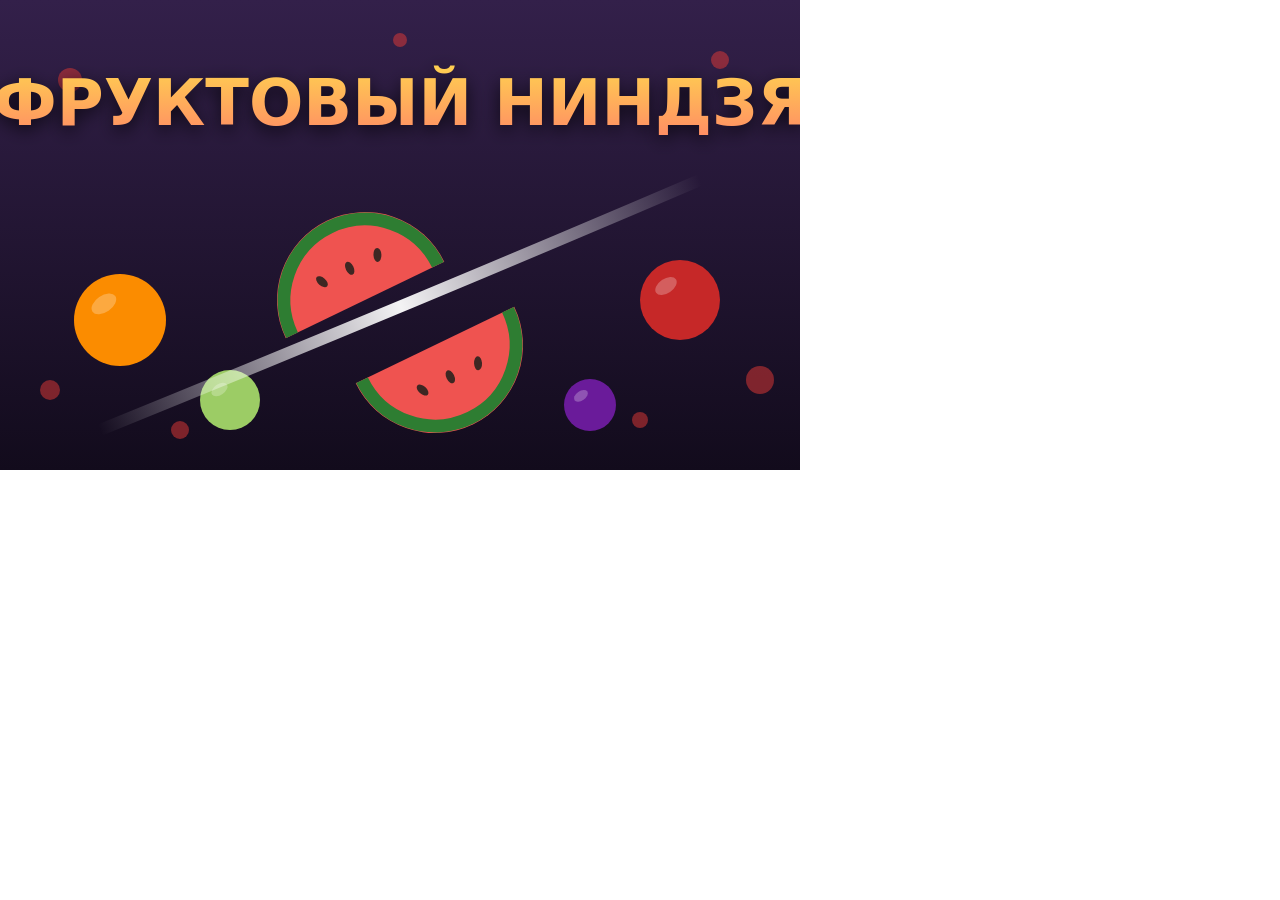
<file: store/src/cover.html>
<!DOCTYPE html>
<html>
<head>
<meta charset="UTF-8">
<style>html,body{margin:0;overflow:hidden}</style>
</head>
<body>
<canvas id="c" width="800" height="470"></canvas>
<script>
const ctx = document.getElementById('c').getContext('2d');
const W = 800, H = 470;
const TITLE = new URLSearchParams(location.search).get('en') !== null
  ? 'NINJA FRUIT SLASH'
  : 'ФРУКТОВЫЙ НИНДЗЯ';

const bg = ctx.createLinearGradient(0, 0, 0, H);
bg.addColorStop(0, '#33204a');
bg.addColorStop(1, '#120b1c');
ctx.fillStyle = bg;
ctx.fillRect(0, 0, W, H);

// брызги
ctx.fillStyle = 'rgba(229,57,53,0.5)';
const drops = [[70,80,12],[720,60,9],[760,380,14],[50,390,10],[400,40,7],[640,420,8],[180,430,9]];
for (const [x,y,r] of drops) { ctx.beginPath(); ctx.arc(x,y,r,0,7); ctx.fill(); }

function fruit(x, y, r, skin, shine) {
  ctx.fillStyle = skin;
  ctx.beginPath(); ctx.arc(x, y, r, 0, 7); ctx.fill();
  ctx.fillStyle = 'rgba(255,255,255,0.25)';
  ctx.beginPath(); ctx.ellipse(x - r*0.35, y - r*0.35, r*0.3, r*0.18, -0.6, 0, 7); ctx.fill();
}

function halfMelon(x, y, r, angle, dir) {
  ctx.save();
  ctx.translate(x, y);
  ctx.rotate(angle);
  const start = dir > 0 ? 0 : Math.PI;
  ctx.fillStyle = '#ef5350';
  ctx.beginPath(); ctx.arc(0, 0, r, start, start + Math.PI); ctx.closePath(); ctx.fill();
  ctx.fillStyle = '#3e2723';
  for (let i = -1; i <= 1; i++) {
    ctx.beginPath(); ctx.ellipse(i*r*0.35, dir*r*0.4, 4, 7, i*0.4, 0, 7); ctx.fill();
  }
  ctx.strokeStyle = '#2e7d32';
  ctx.lineWidth = 13;
  ctx.beginPath(); ctx.arc(0, 0, r - 7, start, start + Math.PI); ctx.stroke();
  ctx.restore();
}

// фрукты по краям
fruit(120, 320, 46, '#fb8c00');
fruit(680, 300, 40, '#c62828');
fruit(230, 400, 30, '#9ccc65');
fruit(590, 405, 26, '#6a1b9a');

// разрезанный арбуз в центре
halfMelon(365, 300, 88, -0.45, -1);
halfMelon(435, 345, 88, -0.45, 1);

// след клинка
const blade = ctx.createLinearGradient(100, 430, 700, 180);
blade.addColorStop(0, 'rgba(255,255,255,0)');
blade.addColorStop(0.5, 'rgba(255,255,255,0.95)');
blade.addColorStop(1, 'rgba(255,255,255,0)');
ctx.strokeStyle = blade;
ctx.lineWidth = 12;
ctx.lineCap = 'round';
ctx.beginPath();
ctx.moveTo(100, 430);
ctx.quadraticCurveTo(420, 300, 700, 180);
ctx.stroke();

// заголовок
ctx.textAlign = 'center';
ctx.font = '800 64px "Segoe UI", system-ui, sans-serif';
ctx.shadowColor = 'rgba(0,0,0,0.7)';
ctx.shadowBlur = 18;
ctx.shadowOffsetY = 5;
const tg = ctx.createLinearGradient(0, 60, 0, 140);
tg.addColorStop(0, '#ffd54f');
tg.addColorStop(1, '#ff8a65');
ctx.fillStyle = tg;
ctx.fillText(TITLE, W/2, 125);
ctx.shadowColor = 'transparent';
</script>
</body>
</html>
</file>
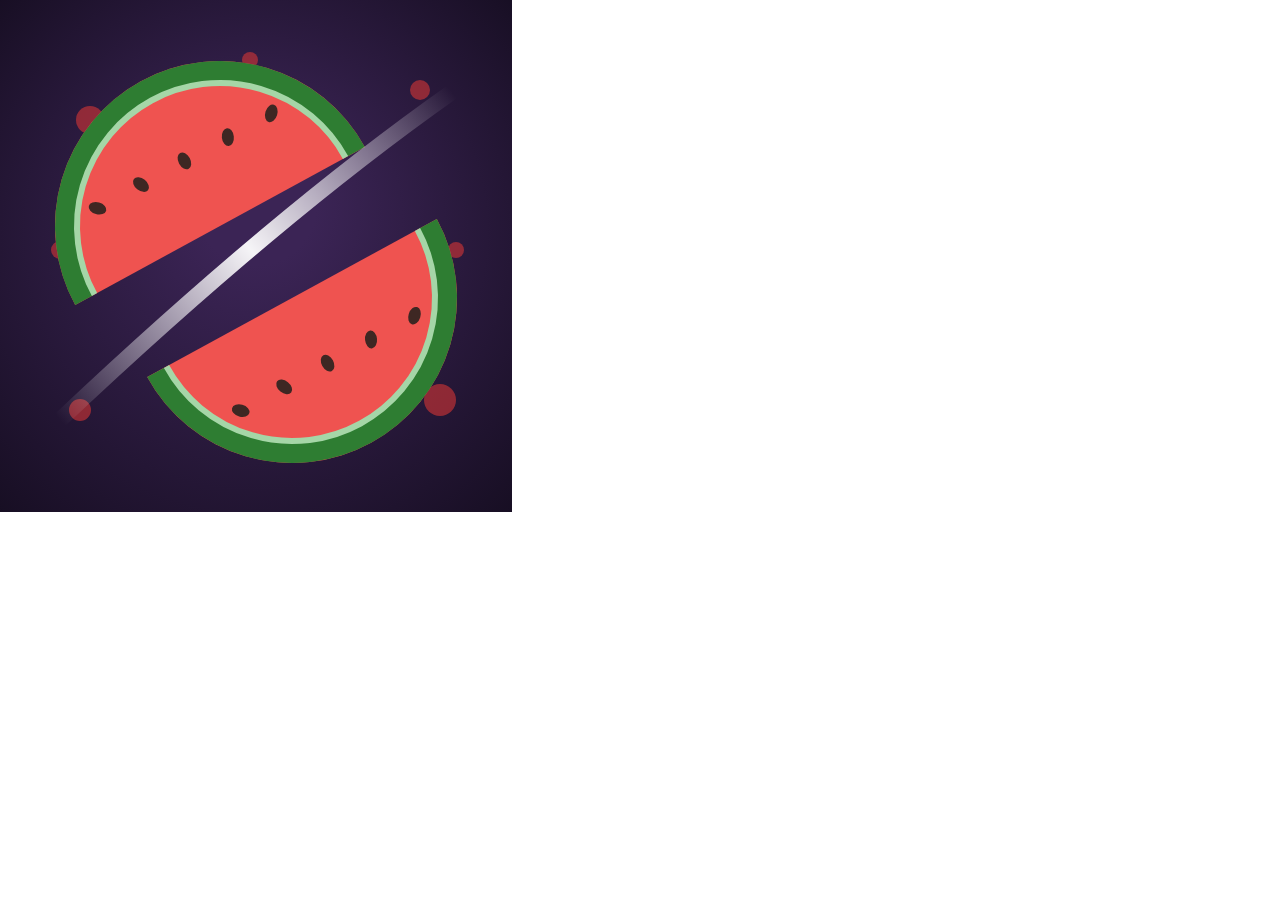
<file: store/src/icon.html>
<!DOCTYPE html>
<html>
<head>
<meta charset="UTF-8">
<style>html,body{margin:0;overflow:hidden}</style>
</head>
<body>
<canvas id="c" width="512" height="512"></canvas>
<script>
const ctx = document.getElementById('c').getContext('2d');
const S = 512;

// фон
const bg = ctx.createRadialGradient(S/2, S*0.4, 60, S/2, S/2, S*0.75);
bg.addColorStop(0, '#3b2455');
bg.addColorStop(1, '#150d20');
ctx.fillStyle = bg;
ctx.fillRect(0, 0, S, S);

// брызги сока на фоне
const drops = [[90,120,14],[420,90,10],[440,400,16],[80,410,11],[250,60,8],[60,250,9],[456,250,8]];
ctx.fillStyle = 'rgba(229,57,53,0.55)';
for (const [x,y,r] of drops) { ctx.beginPath(); ctx.arc(x,y,r,0,7); ctx.fill(); }

function halfMelon(x, y, r, angle, dir) {
  ctx.save();
  ctx.translate(x, y);
  ctx.rotate(angle);
  const start = dir > 0 ? 0 : Math.PI;
  ctx.fillStyle = '#ef5350';
  ctx.beginPath(); ctx.arc(0, 0, r, start, start + Math.PI); ctx.closePath(); ctx.fill();
  // косточки
  ctx.fillStyle = '#3e2723';
  for (let i = -2; i <= 2; i++) {
    ctx.beginPath();
    ctx.ellipse(i * r * 0.3, dir * r * 0.45, 6, 9, i * 0.4, 0, 7);
    ctx.fill();
  }
  ctx.strokeStyle = '#2e7d32';
  ctx.lineWidth = 20;
  ctx.beginPath(); ctx.arc(0, 0, r - 10, start, start + Math.PI); ctx.stroke();
  ctx.strokeStyle = '#a5d6a7';
  ctx.lineWidth = 6;
  ctx.beginPath(); ctx.arc(0, 0, r - 22, start, start + Math.PI); ctx.stroke();
  ctx.restore();
}

// две половинки арбуза, разлетающиеся от разреза
halfMelon(S/2 - 36, S/2 - 30, 165, -0.5, -1);
halfMelon(S/2 + 36, S/2 + 42, 165, -0.5, 1);

// след клинка
const blade = ctx.createLinearGradient(60, 420, 452, 92);
blade.addColorStop(0, 'rgba(255,255,255,0)');
blade.addColorStop(0.5, 'rgba(255,255,255,0.95)');
blade.addColorStop(1, 'rgba(255,255,255,0)');
ctx.strokeStyle = blade;
ctx.lineWidth = 16;
ctx.lineCap = 'round';
ctx.beginPath();
ctx.moveTo(60, 420);
ctx.quadraticCurveTo(S/2 + 20, S/2 - 40, 452, 92);
ctx.stroke();
</script>
</body>
</html>
</file>
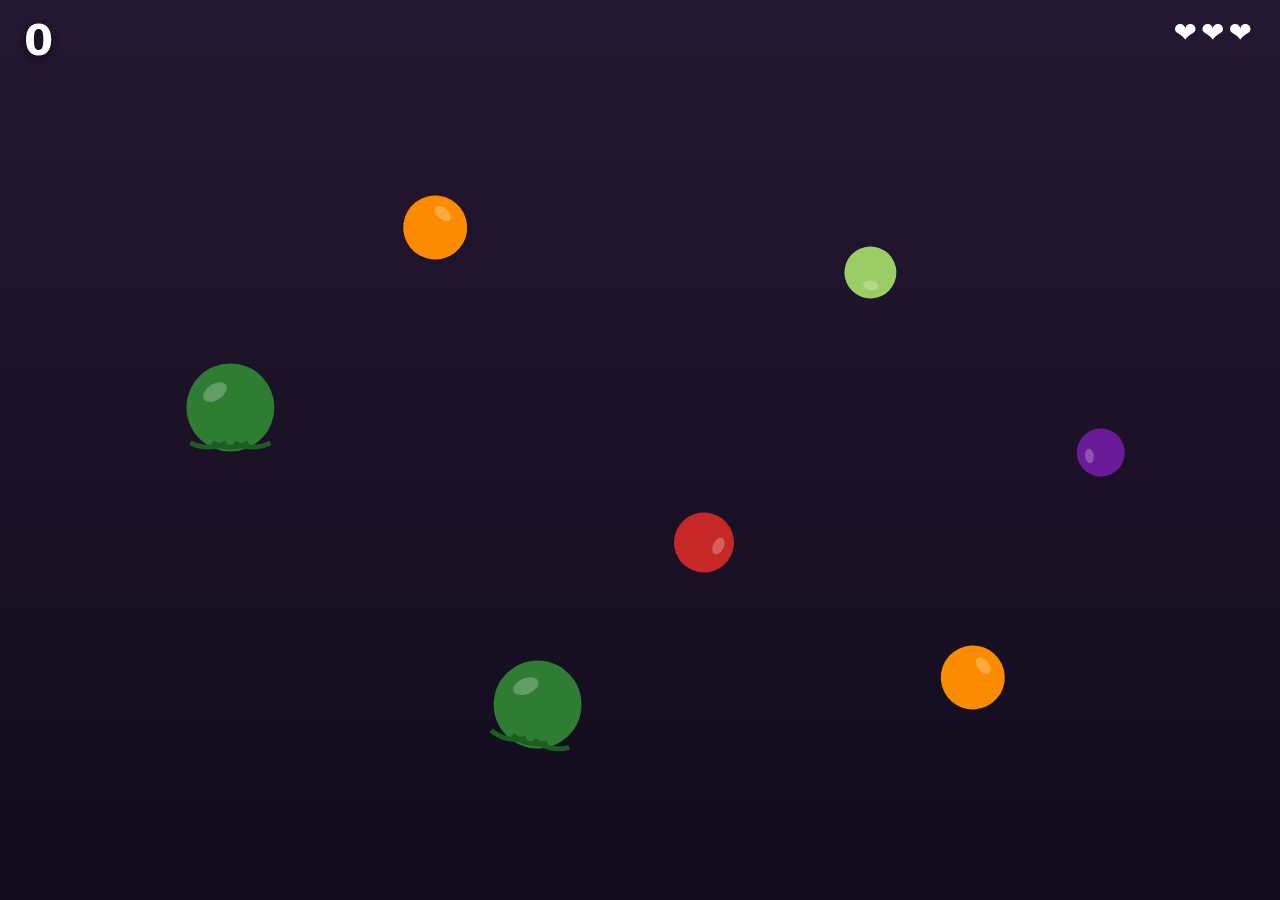
<file: store/src/shot-action.html>
<!DOCTYPE html>
<html lang="ru">
<head>
  <meta charset="UTF-8" />
  <title>screenshot</title>
  <link rel="stylesheet" href="/style.css" />
</head>
<body>
  <canvas id="game"></canvas>
  <div id="hud">
    <div id="score">0</div>
    <div id="combo"></div>
    <div id="lives"></div>
  </div>
  <div id="overlay">
    <div class="panel">
      <h1>🍉 Fruit Ninja</h1>
      <p id="overlay-text"></p>
      <p id="best"></p>
      <button id="start-btn">Играть</button>
    </div>
  </div>
  <script src="/game.js"></script>
  <script>
    // Постановочный кадр для скриншотов витрины: расставляем сцену,
    // даём паре кадров отрисоваться и замораживаем игру паузой.
    const q = new URLSearchParams(location.search);
    setTimeout(() => {
      startGame();
      state.spawnTimer = 999; // отключаем случайный спавн
      const spots = [[0.18,0.45],[0.34,0.25],[0.55,0.6],[0.68,0.3],[0.86,0.5],[0.42,0.78],[0.76,0.75]];
      state.fruits = spots.map(([px, py], i) => {
        const type = FRUITS[i % FRUITS.length];
        return {
          isBomb: false, type,
          x: W * px, y: H * py,
          vx: 0, vy: -60,
          r: type.r,
          rot: i * 1.3, vrot: 0,
        };
      });
      if (q.has('bomb')) {
        const f = state.fruits[3];
        f.isBomb = true;
        f.r = 28;
      }
      if (q.has('slice')) {
        const cut = state.fruits[2];
        state.fruits.splice(2, 1);
        sliceFruit({ x: cut.x, y: cut.y, vx: 0, vy: -150, r: 44, type: FRUITS[0] }, -0.5);
        state.comboCount = 3;
        state.comboTimer = 5;
        // след клинка через центр разреза
        const now = performance.now();
        for (let i = 0; i < 14; i++) {
          const t = i / 13;
          state.trail.push({ x: W*(0.3 + t*0.5), y: H*(0.78 - t*0.32), t: now + 120 });
        }
      }
      state.score = Number(q.get('score') || 0);
      scoreEl.textContent = state.score;
      // замораживаем после трёх отрисованных кадров со сценой
      let frames = 0;
      const origRaf = window.requestAnimationFrame.bind(window);
      window.requestAnimationFrame = (cb) => origRaf((t) => {
        cb(t);
        if (++frames >= 3) state.paused = true;
      });
    }, 100);
  </script>
</body>
</html>
</file>
<file: style.css>
* {
  margin: 0;
  padding: 0;
  box-sizing: border-box;
}

html, body {
  height: 100%;
  overflow: hidden;
  font-family: "Segoe UI", system-ui, -apple-system, sans-serif;
  background: #1a1223;
  touch-action: none;
  user-select: none;
  -webkit-user-select: none;
}

#game {
  display: block;
  width: 100vw;
  height: 100vh;
  cursor: crosshair;
}

#hud {
  position: fixed;
  top: 0;
  left: 0;
  right: 0;
  display: flex;
  align-items: flex-start;
  justify-content: space-between;
  padding: 16px 24px;
  pointer-events: none;
  color: #fff;
}

#score {
  font-size: 42px;
  font-weight: 800;
  text-shadow: 0 2px 8px rgba(0, 0, 0, 0.6);
}

#combo {
  font-size: 24px;
  font-weight: 700;
  color: #ffd54f;
  text-shadow: 0 2px 6px rgba(0, 0, 0, 0.6);
  opacity: 0;
  transition: opacity 0.2s;
}

#combo.show {
  opacity: 1;
}

#lives {
  font-size: 28px;
  letter-spacing: 4px;
}

#overlay {
  position: fixed;
  inset: 0;
  display: flex;
  align-items: center;
  justify-content: center;
  background: rgba(10, 5, 18, 0.75);
  backdrop-filter: blur(4px);
  transition: opacity 0.3s;
}

#overlay.hidden {
  opacity: 0;
  pointer-events: none;
}

.panel {
  text-align: center;
  color: #fff;
  padding: 40px 48px;
  background: rgba(30, 20, 45, 0.9);
  border: 1px solid rgba(255, 255, 255, 0.12);
  border-radius: 20px;
  box-shadow: 0 20px 60px rgba(0, 0, 0, 0.5);
  max-width: 420px;
}

.panel h1 {
  font-size: 44px;
  margin-bottom: 16px;
}

.panel p {
  font-size: 17px;
  line-height: 1.5;
  color: #cbbfdd;
  margin-bottom: 12px;
}

#best {
  font-weight: 700;
  color: #ffd54f;
}

#start-btn {
  margin-top: 12px;
  padding: 14px 48px;
  font-size: 20px;
  font-weight: 700;
  color: #1a1223;
  background: linear-gradient(135deg, #ffd54f, #ff8a65);
  border: none;
  border-radius: 999px;
  cursor: pointer;
  transition: transform 0.15s, box-shadow 0.15s;
  box-shadow: 0 6px 20px rgba(255, 138, 101, 0.4);
}

#start-btn:hover {
  transform: scale(1.05);
  box-shadow: 0 8px 28px rgba(255, 138, 101, 0.6);
}

#start-btn:active {
  transform: scale(0.97);
}
</file>
